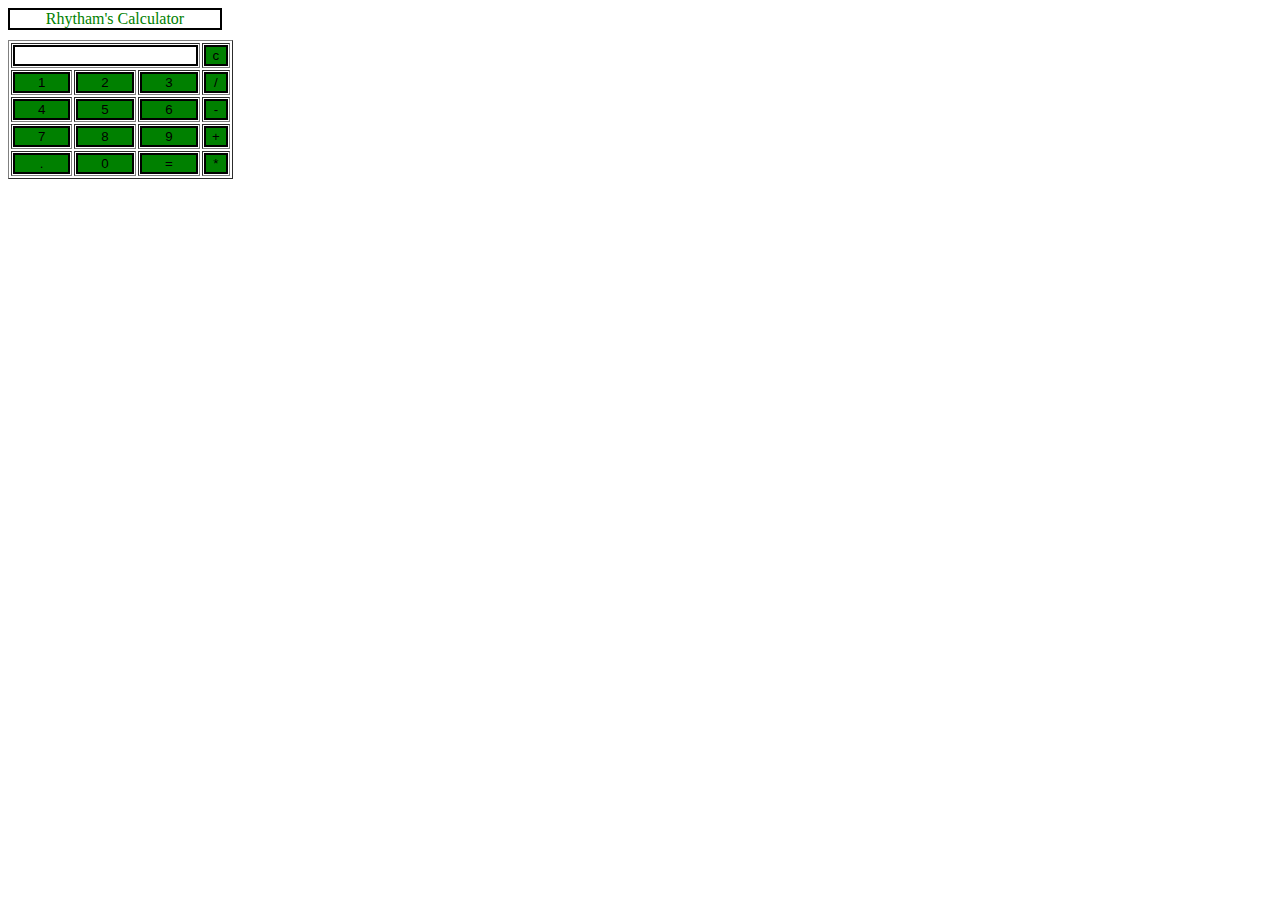
<file: calc.html>
<html> 
   <head> 
      <script> 
         //function that display value 
         function dis(val) 
         { 
             document.getElementById("result").value+=val 
         } 
           
         //function that evaluates the digit and return result 
         function solve() 
         { 
             let x = document.getElementById("result").value 
             let y = eval(x) 
             document.getElementById("result").value = y 
         } 
           
         //function that clear the display 
         function clr() 
         { 
             document.getElementById("result").value = "" 
         } 
      </script> 
      <!-- for styling -->
      <style> 
         .title{ 
         margin-bottom: 10px; 
         text-align:center; 
         width: 210px; 
         color:green; 
         border: solid black 2px; 
         } 
  
         input[type="button"] 
         { 
         background-color:green; 
         color: black; 
         border: solid black 2px; 
         width:100% 
         } 
  
         input[type="text"] 
         { 
         background-color:white; 
         border: solid black 2px; 
         width:100% 
         } 
      </style> 
   </head> 
   <!-- create table -->
   <body> 
      <div class = title >Rhytham's Calculator</div> 
      <table border="1"> 
         <tr> 
            <td colspan="3"><input type="text" id="result"/></td> 
            <!-- clr() function will call clr to clear all value -->
            <td><input type="button" value="c" onclick="clr()"/> </td> 
         </tr> 
         <tr> 
            <!-- create button and assign value to each button -->
            <!-- dis("1") will call function dis to display value -->
            <td><input type="button" value="1" onclick="dis('1')"/> </td> 
            <td><input type="button" value="2" onclick="dis('2')"/> </td> 
            <td><input type="button" value="3" onclick="dis('3')"/> </td> 
            <td><input type="button" value="/" onclick="dis('/')"/> </td> 
         </tr> 
         <tr> 
            <td><input type="button" value="4" onclick="dis('4')"/> </td> 
            <td><input type="button" value="5" onclick="dis('5')"/> </td> 
            <td><input type="button" value="6" onclick="dis('6')"/> </td> 
            <td><input type="button" value="-" onclick="dis('-')"/> </td> 
         </tr> 
         <tr> 
            <td><input type="button" value="7" onclick="dis('7')"/> </td> 
            <td><input type="button" value="8" onclick="dis('8')"/> </td> 
            <td><input type="button" value="9" onclick="dis('9')"/> </td> 
            <td><input type="button" value="+" onclick="dis('+')"/> </td> 
         </tr> 
         <tr> 
            <td><input type="button" value="." onclick="dis('.')"/> </td> 
            <td><input type="button" value="0" onclick="dis('0')"/> </td> 
            <!-- solve function call function solve to evaluate value -->
            <td><input type="button" value="=" onclick="solve()"/> </td> 
            <td><input type="button" value="*" onclick="dis('*')"/> </td> 
         </tr> 
      </table> 
   </body> 
</html>
</file>
